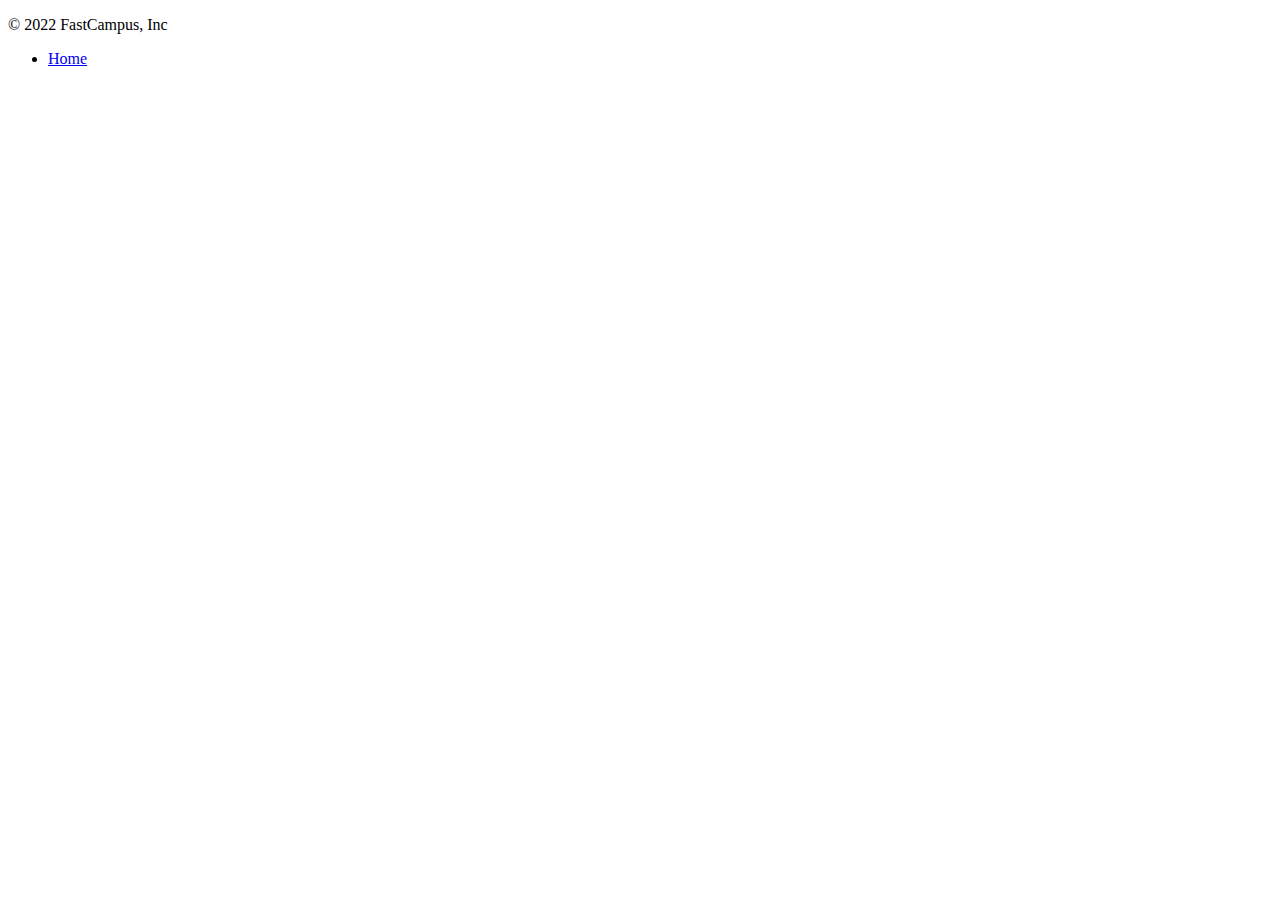
<file: src/main/resources/templates/footer.html>
<!DOCTYPE html>
<html lang="en" xmlns:th="https://www.thymeleaf.org/">
<head>
	<meta charset="UTF-8">
	<title>Footer template</title>
</head>
<body>
<footer class="container d-flex flex-wrap justify-content-between align-items-center py-3 my-4 border-top">
	<p class="col-md-4 mb-0 text-muted">&copy; 2022 FastCampus, Inc</p>

	<ul class="nav col-md-4 justify-content-end">
		<li class="nav-item"><a href="/" class="nav-link px-2 text-muted">Home</a></li>
	</ul>
</footer>
</body>
</html>
</file>
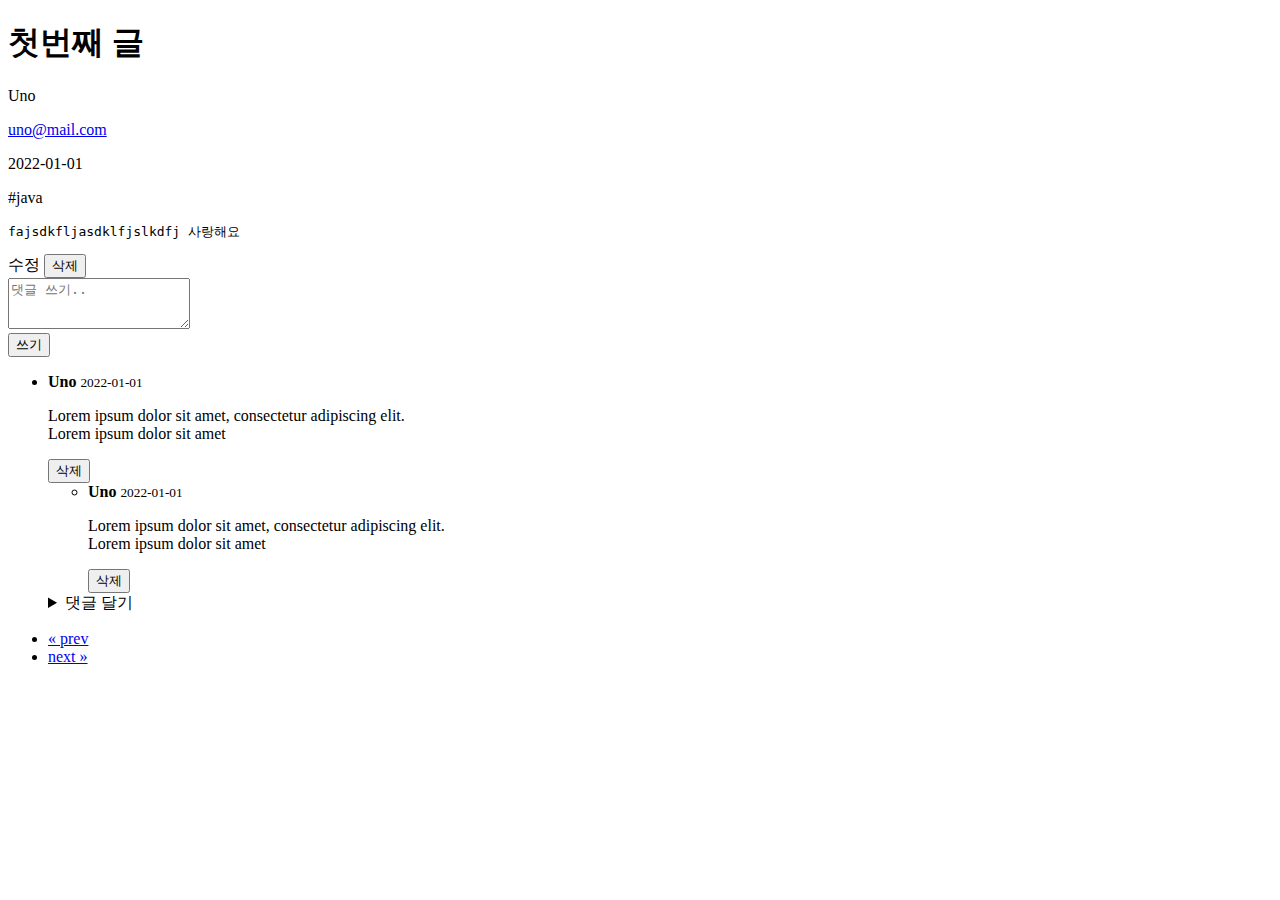
<file: src/main/resources/templates/articles/detail.html>
<!DOCTYPE html>
<html lang="ko">
<head>
	<meta charset="UTF-8">
	<meta name="viewport" content="width=device-width, initial-scale=1">
	<meta name="description" content="">
	<meta name="author" content="James Kang">
	<title>게시글 페이지</title>
	<link href="https://cdn.jsdelivr.net/npm/bootstrap@5.3.0-alpha3/dist/css/bootstrap.min.css" rel="stylesheet" integrity="sha384-KK94CHFLLe+nY2dmCWGMq91rCGa5gtU4mk92HdvYe+M/SXH301p5ILy+dN9+nJOZ" crossorigin="anonymous">

</head>
<body>
<header id="header"></header>

<main id="article-main" class="container">
	<header id="article-header" class="py-5 text-center">
		<h1>첫번째 글</h1>
	</header>

	<div class="row g-5">
		<section class="col-md-3 col-lg-4 order-md-last">
			<aside>
				<p><span id="nickname">Uno</span></p>
				<p><a id="email" href="mailto:djkehh@gmail.com">uno@mail.com</a></p>
				<p><time id="created-at" datetime="2022-01-01T00:00:00">2022-01-01</time></p>
				<p><span id="hashtag" class="badge text-bg-secondary mx-1"><a class="text-reset">#java</a></span></p>
			</aside>
		</section>

		<article id="article-content" class="col-md-9 col-lg-8">
			<pre>fajsdkfljasdklfjslkdfj 사랑해요</pre>
		</article>
	</div>

	<div class="row g-5" id="article-buttons">
		<form id="delete-article-form">
			<div class="pb-5 d-grid gap-2 d-md-block">
				<a class="btn btn-success me-md-2" role="button" id="update-article">수정</a>
				<button class="btn btn-danger me-md-2" type="submit">삭제</button>
			</div>
		</form>
	</div>

	<div class="row g-5">
		<section>
			<form class="row g-3 comment-form">
				<input type="hidden" class="article-id">
				<div class="col-md-9 col-lg-8">
					<label for="comment-textbox" hidden>댓글</label>
					<textarea class="form-control comment-textbox" id="comment-textbox" placeholder="댓글 쓰기.." rows="3" required></textarea>
				</div>
				<div class="col-md-3 col-lg-4">
					<label for="comment-submit" hidden>댓글 쓰기</label>
					<button class="btn btn-primary" id="comment-submit" type="submit">쓰기</button>
				</div>
			</form>

			<ul id="article-comments" class="row col-md-10 col-lg-8 pt-3">
				<li class="parent-comment">
					<form class="comment-delete-form">
						<input type="hidden" class="article-id">
						<div class="row">
							<div class="col-md-10 col-lg-9">
								<strong>Uno</strong>
								<small><time>2022-01-01</time></small>
								<p class="mb-1">
									Lorem ipsum dolor sit amet, consectetur adipiscing elit.<br>
									Lorem ipsum dolor sit amet
								</p>
							</div>
							<div class="col-2 mb-3 align-self-center">
								<button type="submit" class="btn btn-outline-danger">삭제</button>
							</div>
						</div>
					</form>

					<ul class="row me-0">
						<li class="child-comment">
							<form class="comment-delete-form">
								<input type="hidden" class="article-id">
								<div class="row">
									<div class="col-md-10 col-lg-9">
										<strong>Uno</strong>
										<small><time>2022-01-01</time></small>
										<p class="mb-1">
											Lorem ipsum dolor sit amet, consectetur adipiscing elit.<br>
											Lorem ipsum dolor sit amet
										</p>
									</div>
									<div class="col-2 mb-3 align-self-center">
										<button type="submit" class="btn btn-outline-danger">삭제</button>
									</div>
								</div>
							</form>
						</li>
					</ul>

					<div class="row">
						<details class="col-md-10 col-lg-9 mb-4">
							<summary>댓글 달기</summary>
							<form class="comment-form">
								<input type="hidden" class="article-id">
								<input type="hidden" class="parent-comment-id">
								<textarea class="form-control comment-textbox" placeholder="댓글 쓰기.." rows="2" required></textarea>
								<button class="form-control btn btn-primary mt-2" type="submit">쓰기</button>
							</form>
						</details>
					</div>
				</li>
			</ul>
		</section>
	</div>

	<div class="row g-5">
		<nav id="pagination" aria-label="Page navigation">
			<ul class="pagination">
				<li class="page-item">
					<a class="page-link" href="#" aria-label="Previous">
						<span aria-hidden="true">&laquo; prev</span>
					</a>
				</li>
				<li class="page-item">
					<a class="page-link" href="#" aria-label="Next">
						<span aria-hidden="true">next &raquo;</span>
					</a>
				</li>
			</ul>
		</nav>
	</div>
</main>

<footer id="footer"></footer>

<script src="https://cdn.jsdelivr.net/npm/bootstrap@5.3.0-alpha3/dist/js/bootstrap.bundle.min.js" integrity="sha384-ENjdO4Dr2bkBIFxQpeoTz1HIcje39Wm4jDKdf19U8gI4ddQ3GYNS7NTKfAdVQSZe" crossorigin="anonymous"></script>
</body>
</html>
</file>
